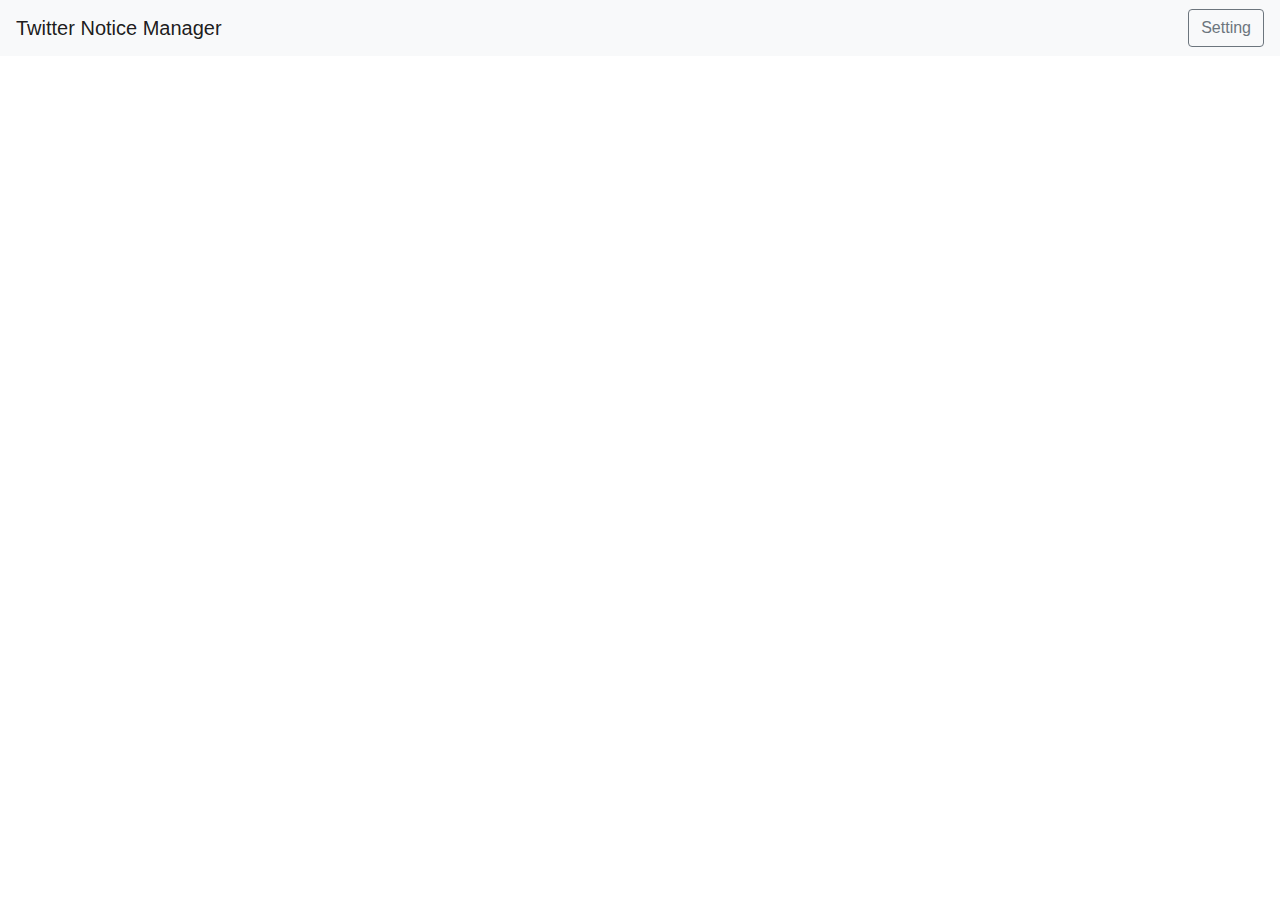
<file: index.html>
<!DOCTYPE html>
<html>

<head>
    <meta charset="UTF-8">
    <title>Twitter Notice Manager</title>
    <link rel="stylesheet" href="https://stackpath.bootstrapcdn.com/bootstrap/4.3.1/css/bootstrap.min.css" integrity="sha384-ggOyR0iXCbMQv3Xipma34MD+dH/1fQ784/j6cY/iJTQUOhcWr7x9JvoRxT2MZw1T" crossorigin="anonymous">
    <link rel="stylesheet" href="index.css">
    <link rel="shortcut icon" href="favicon.ico">
    <script src="https://code.jquery.com/jquery-3.5.1.min.js" integrity="sha256-9/aliU8dGd2tb6OSsuzixeV4y/faTqgFtohetphbbj0=" crossorigin="anonymous"></script>
    <script src="https://stackpath.bootstrapcdn.com/bootstrap/4.3.1/js/bootstrap.min.js" integrity="sha384-JjSmVgyd0p3pXB1rRibZUAYoIIy6OrQ6VrjIEaFf/nJGzIxFDsf4x0xIM+B07jRM" crossorigin="anonymous"></script>
    <script type="text/javascript" src="index.js"></script>
</head>

<body>
    <nav class="navbar navbar-light bg-light fixed-top">
        <span class="navbar-brand">Twitter Notice Manager</span>
        <span class="btn btn-outline-secondary" id="setting" data-toggle="modal" data-target="#modal">Setting</span>
    </nav>
    <main>
        <table class="table table-hover table-bordered d-none">
            <thead class="thead-light">
                <tr>
                    <th>Receive User</th>
                    <th>Send User</th>
                    <th>Tweet</th>
                    <th>Datetime</th>
                </tr>
            </thead>
            <tbody></tbody>
        </table>
    </main>
    <div class="modal fade" id="modal">
        <div class="modal-dialog">
            <div class="modal-content">
                <div class="modal-header">
                    <h5 class="modal-title">Setting</h5>
                </div>
                <div class="modal-body">
                    <form>
                        <div class="form-group">
                            <label>Notice API URL</label>
                            <input type="text" class="form-control" id="noticeUrl" placeholder="https://XXXXXXXXXX.execute-api.ap-northeast-1.amazonaws.com/v1">
                        </div>
                        <div class="form-group">
                            <label>Receiver ID</label>
                            <input type="text" class="form-control" id="receiverId" placeholder="12345678">
                        </div>
                    </form>
                </div>
                <div class="modal-footer">
                    <span class="btn btn-primary" id="update" data-dismiss="modal">Update</span>
                </div>
            </div>
        </div>
    </div>
</body>

</html>
</file>
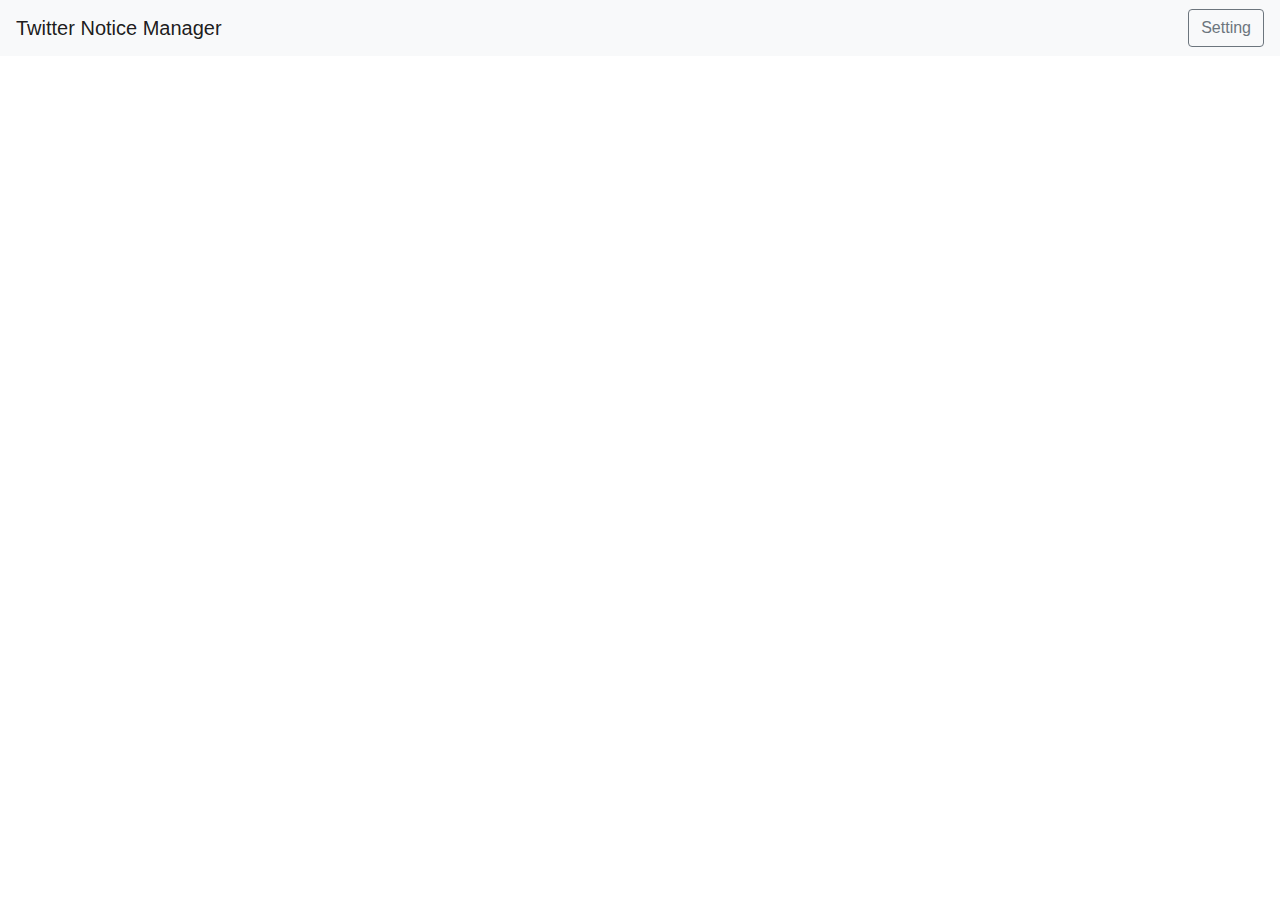
<file: frontend/index.html>
<!DOCTYPE html>
<html>

<head>
    <meta charset="UTF-8">
    <title>Twitter Notice Manager</title>
    <link rel="stylesheet" href="https://stackpath.bootstrapcdn.com/bootstrap/4.3.1/css/bootstrap.min.css" integrity="sha384-ggOyR0iXCbMQv3Xipma34MD+dH/1fQ784/j6cY/iJTQUOhcWr7x9JvoRxT2MZw1T" crossorigin="anonymous">
    <link rel="stylesheet" href="index.css">
    <link rel="shortcut icon" href="favicon.ico">
    <script src="https://code.jquery.com/jquery-3.5.1.min.js" integrity="sha256-9/aliU8dGd2tb6OSsuzixeV4y/faTqgFtohetphbbj0=" crossorigin="anonymous"></script>
    <script src="https://stackpath.bootstrapcdn.com/bootstrap/4.3.1/js/bootstrap.min.js" integrity="sha384-JjSmVgyd0p3pXB1rRibZUAYoIIy6OrQ6VrjIEaFf/nJGzIxFDsf4x0xIM+B07jRM" crossorigin="anonymous"></script>
    <script type="text/javascript" src="index.js"></script>
</head>

<body>
    <nav class="navbar navbar-light bg-light fixed-top">
        <span class="navbar-brand">Twitter Notice Manager</span>
        <span class="btn btn-outline-secondary" id="setting" data-toggle="modal" data-target="#modal">Setting</span>
    </nav>
    <main>
        <table class="table table-hover table-bordered d-none">
            <thead class="thead-light">
                <tr>
                    <th>Receive User</th>
                    <th>Send User</th>
                    <th>Tweet</th>
                    <th>Datetime</th>
                </tr>
            </thead>
            <tbody></tbody>
        </table>
    </main>
    <div class="modal fade" id="modal">
        <div class="modal-dialog">
            <div class="modal-content">
                <div class="modal-header">
                    <h5 class="modal-title">Setting</h5>
                </div>
                <div class="modal-body">
                    <form>
                        <div class="form-group">
                            <label>Notice API URL</label>
                            <input type="text" class="form-control" id="noticeUrl" placeholder="https://example.execute-api.ap-northeast-1.amazonaws.com/prod">
                        </div>
                        <div class="form-group">
                            <label>Receiver ID</label>
                            <input type="text" class="form-control" id="receiverId" placeholder="12345678">
                        </div>
                    </form>
                </div>
                <div class="modal-footer">
                    <span class="btn btn-primary" id="update" data-dismiss="modal">Update</span>
                </div>
            </div>
        </div>
    </div>
</body>

</html>
</file>
<file: index.css>
table {
    table-layout: fixed;
}

a {
    text-decoration: none;
    color: inherit;
}
</file>
<file: frontend/index.css>
table {
    table-layout: fixed;
}

main {
    margin: 3rem;
    margin-top: 5.5rem;
}

a {
    text-decoration: none;
    color: inherit;
}

.btn {
    cursor: pointer;
}

.modal-dialog {
    max-width: 600px;
}
</file>
